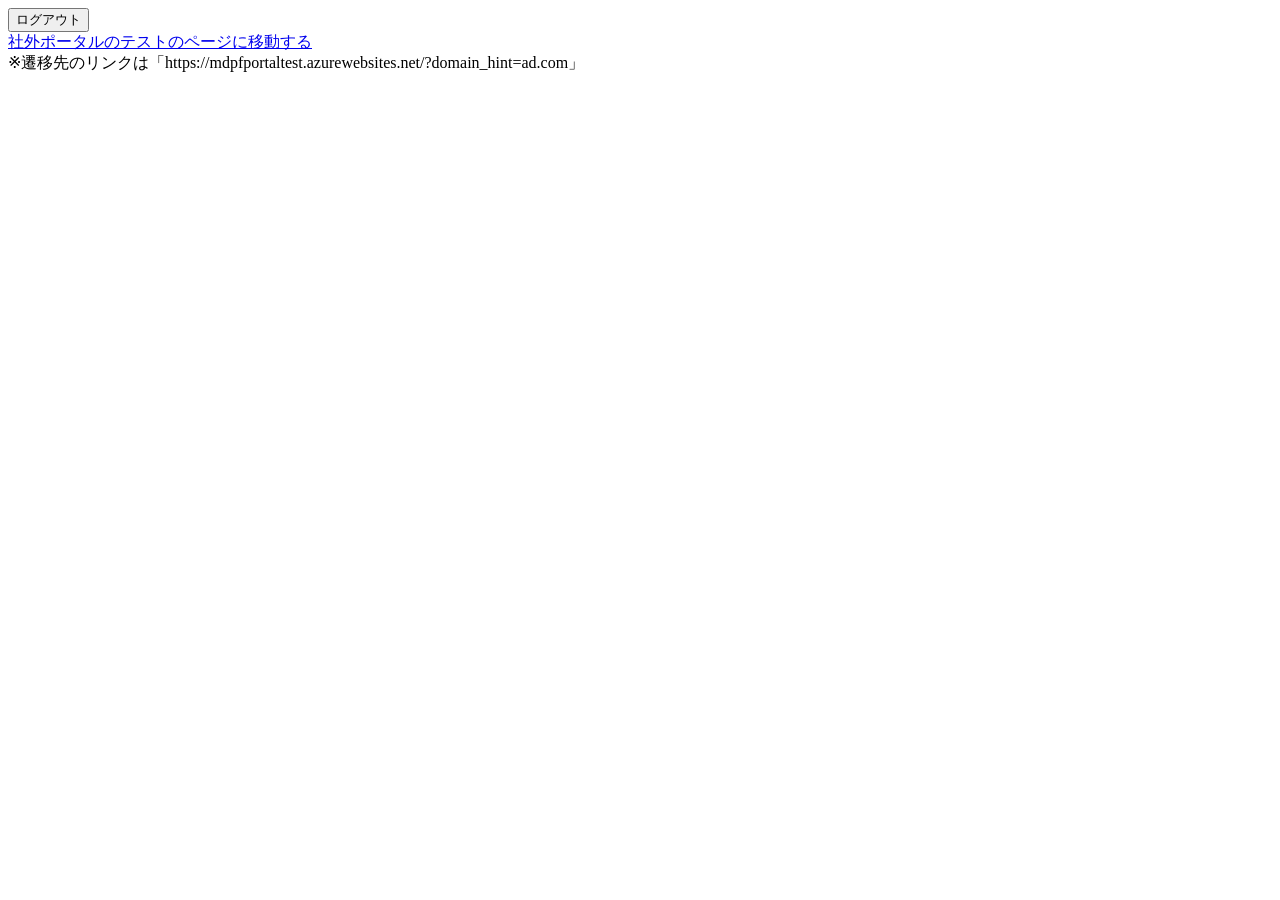
<file: index.html>
<!DOCTYPE html>
<html lang="en">

<head>
    <meta charset="UTF-8">
    <meta name="viewport" content="width=device-width, initial-scale=1.0">
    <title>Logout and Link Demo</title>
</head>

<body>

    <!-- ログアウトボタン -->
    <button id="logoutButton">ログアウト</button><br>

    <!-- 指定されたURLへのリンク -->
    <a href="https://mdpfportaltest.azurewebsites.net/?domain_hint=ad.com">社外ポータルのテストのページに移動する</a><br>
    ※遷移先のリンクは「https://mdpfportaltest.azurewebsites.net/?domain_hint=ad.com」

    <script>
        /*
         * ログアウト処理
         * ログアウトボタン選択後のログアウト処理を定義する
         * なお、logoutの動作はstaticwebapps.jsonの機能で制御する
         */
        document.addEventListener('DOMContentLoaded', function() {
            document.getElementById('logoutButton').addEventListener('click', function() {
                window.location.href = "/.auth/logout?post_logout_redirect_uri=/index.html";
            });
        });
    </script>

</body>

</html>
</file>
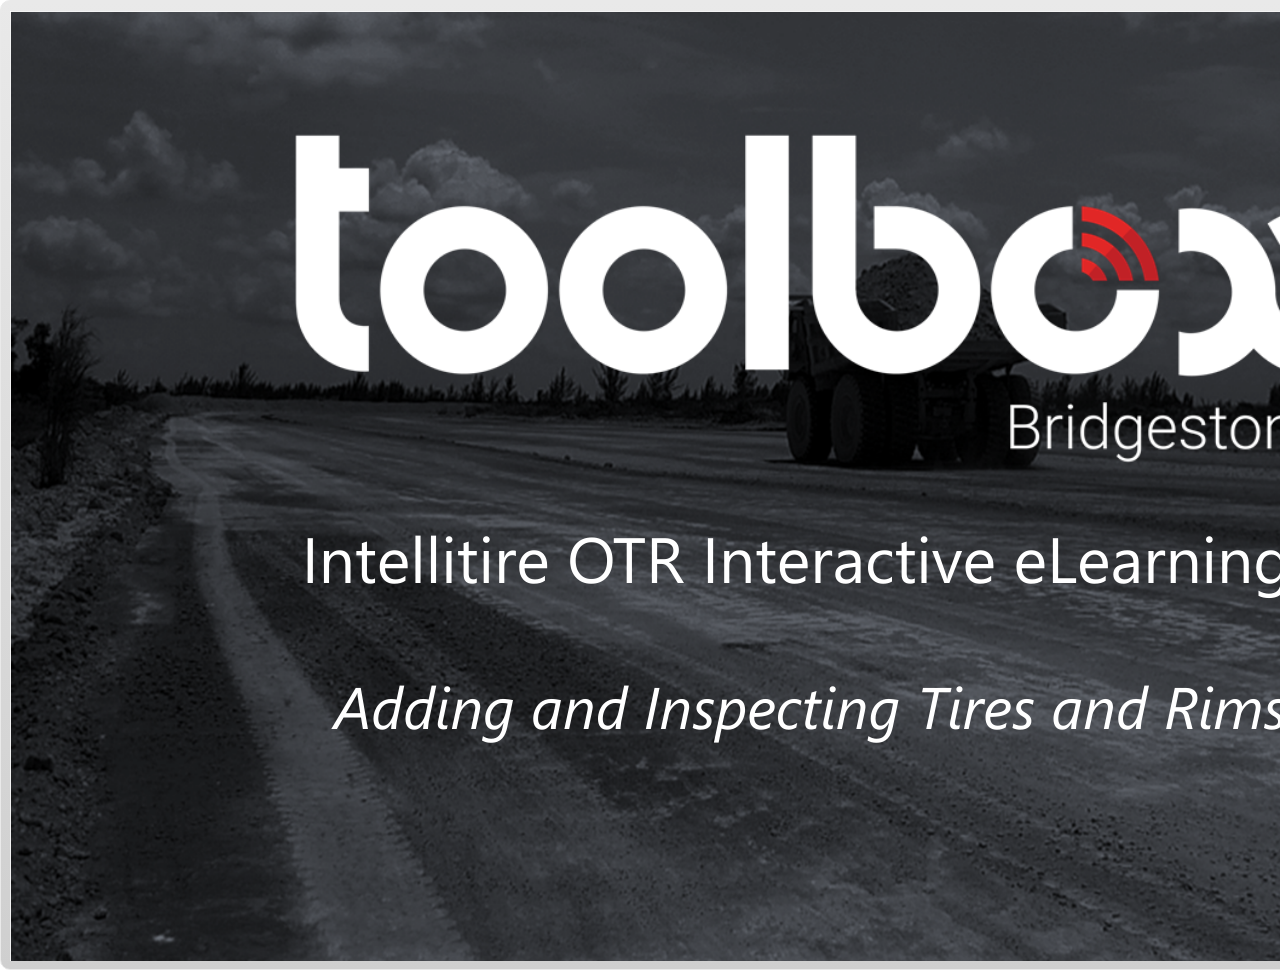
<file: assets/Storylinehtml/story.html>
﻿<!doctype html>
<html lang="en-US">
<head>
  <meta charset="utf-8">
  <!-- Created using Storyline 3 - http://www.articulate.com  -->
  <!-- version: 3.20.30234.0 -->
  <title>Toolbox Yard Check Interactive Learning - Web Application Features Part 1</title>
  <meta http-equiv="x-ua-compatible" content="IE=edge"/>
  <meta name="viewport" content="width=device-width,initial-scale=1,user-scalable=no,shrink-to-fit=no,minimal-ui"/>
  <meta name="apple-mobile-web-app-capable" content="yes"/>
  <style>
    html, body { height: 100%; padding: 0; margin: 0 }
    #app { height: 100%; width: 100%; }
  </style>

  <script>
    window.DS = {};
    window.globals = {
      DATA_PATH_BASE: '',
      HAS_FRAME: true,
      HAS_SLIDE: true,

      lmsPresent: false,
      tinCanPresent: false,
      cmi5Present: false,
      aoSupport: false,
      scale: 'noscale',
      captureRc: false,
      browserSize: 'optimal',
      bgColor: '#FFFFFF',
      features: '',
      themeName: 'classic',
      preloaderColor: '#FFFFFF',
      suppressAnalytics: false,
      productChannel: 'perpetual',
      publishSource: 'storyline',
      aid: '',
      cid: '9b5d760a-bfca-4e98-a869-bd3fcc1120fc',
      playerVersion: '3.20.30234.0',
      publishTimestamp: '2023-05-08T06:46:45.5855127Z',
      maxIosVideoElements: 10,
      connectionSettings: { },

      
      parseParams: function(qs) {
        if (window.globals.parsedParams != null) {
          return window.globals.parsedParams;
        }
        qs = (qs || window.location.search.substr(1)).split('+').join(' ');
        var params = {},
            tokens,
            re = /[?&]?([^=]+)=([^&]*)/g;

        while (tokens = re.exec(qs)) {
          params[decodeURIComponent(tokens[1]).trim()] =
            decodeURIComponent(tokens[2]).trim();
        }
        window.globals.parsedParams = params;
        return params;
      }

    };
  </script>
  <script>
    var isIe11 = ('ActiveXObject' in window || window.MSBlobBuilder != null)
      && window.msCrypto != null && !window.ActiveXObject;
    if (isIe11) {
      window.globals.unsupportedBrowser = true;
      document.write(atob('[base64]'));
    }
  </script>
  
  <script>window.THREE = { };</script>
  
</head>
<body style="background: #FFFFFF" class="cs-HTML theme-classic">
  <!-- 360 -->
  <script>!function(){var e,i=/iPhone/i,o=/iPod/i,n=/iPad/i,t=/\biOS-universal(?:.+)Mac\b/i,r=/\bAndroid(?:.+)Mobile\b/i,a=/Android/i,d=/(?:SD4930UR|\bSilk(?:.+)Mobile\b)/i,p=/Silk/i,l=/Windows Phone/i,u=/\bWindows(?:.+)ARM\b/i,b=/BlackBerry/i,s=/BB10/i,c=/Opera Mini/i,f=/\b(CriOS|Chrome)(?:.+)Mobile/i,h=/Mobile(?:.+)Firefox\b/i,v=function(e){return void 0!==e&&"MacIntel"===e.platform&&"number"==typeof e.maxTouchPoints&&e.maxTouchPoints>1&&"undefined"==typeof MSStream};e=function(e){var m={userAgent:"",platform:"",maxTouchPoints:0};e||"undefined"==typeof navigator?"string"==typeof e?m.userAgent=e:e&&e.userAgent&&(m={userAgent:e.userAgent,platform:e.platform,maxTouchPoints:e.maxTouchPoints||0}):m={userAgent:navigator.userAgent,platform:navigator.platform,maxTouchPoints:navigator.maxTouchPoints||0};var g=m.userAgent,y=g.split("[FBAN");void 0!==y[1]&&(g=y[0]),void 0!==(y=g.split("Twitter"))[1]&&(g=y[0]);var A=function(e){return function(i){return i.test(e)}}(g),w={apple:{phone:A(i)&&!A(l),ipod:A(o),tablet:!A(i)&&(A(n)||v(m))&&!A(l),universal:A(t),device:(A(i)||A(o)||A(n)||A(t)||v(m))&&!A(l)},amazon:{phone:A(d),tablet:!A(d)&&A(p),device:A(d)||A(p)},android:{phone:!A(l)&&A(d)||!A(l)&&A(r),tablet:!A(l)&&!A(d)&&!A(r)&&(A(p)||A(a)),device:!A(l)&&(A(d)||A(p)||A(r)||A(a))||A(/\bokhttp\b/i)},windows:{phone:A(l),tablet:A(u),device:A(l)||A(u)},other:{blackberry:A(b),blackberry10:A(s),opera:A(c),firefox:A(h),chrome:A(f),device:A(b)||A(s)||A(c)||A(h)||A(f)},any:!1,phone:!1,tablet:!1};return w.any=w.apple.device||w.android.device||w.windows.device||w.other.device,w.phone=w.apple.phone||w.android.phone||w.windows.phone,w.tablet=w.apple.tablet||w.android.tablet||w.windows.tablet,w}(),"object"==typeof exports&&"undefined"!=typeof module?module.exports=e:"function"==typeof define&&define.amd?define((function(){return e})):this.isMobile=e}();
    window.isMobile.apple.tablet = window.isMobile.apple.tablet ||
      (navigator.platform === 'MacIntel' && navigator.maxTouchPoints > 1);
    window.isMobile.apple.device = window.isMobile.apple.device || window.isMobile.apple.tablet;
    window.isMobile.tablet = window.isMobile.tablet || window.isMobile.apple.tablet;
    window.isMobile.any = window.isMobile.any || window.isMobile.apple.tablet;
  </script>

  <div id="focus-sink" tabindex="-1"></div>

  <div id="preso"></div>
  <script>
    (function() {

      var classTypes = [ 'desktop', 'mobile', 'phone', 'tablet' ];

      var addDeviceClasses = function(prefix, testObj) {
        var curr, i;
        for (i = 0; i < classTypes.length; i++) {
          curr = classTypes[i];
          if (testObj[curr]) {
            document.body.classList.add(prefix + curr);
          }
        }
      };

      var params = window.globals.parseParams(),
          isDevicePreview = params.devicepreview === '1',
          isPhoneOverride = params.deviceType === 'phone' || (isDevicePreview && params.phone == '1'),
          isTabletOverride = (params.deviceType === 'tablet' || isDevicePreview) && !isPhoneOverride,
          isMobileOverride = isPhoneOverride || isTabletOverride;

      var deviceView = {
        desktop: !window.isMobile.any && !isMobileOverride,
        mobile: window.isMobile.any || isMobileOverride,
        phone: isPhoneOverride || (window.isMobile.phone && !isTabletOverride),
        tablet: isTabletOverride || window.isMobile.tablet
      };

      window.globals.deviceView = deviceView;
      window.isMobile.desktop = !window.isMobile.any;
      window.isMobile.mobile = window.isMobile.any;

      addDeviceClasses('view-', deviceView);

    })();
  </script>
  
  <script src='story_content/user.js' type=text/javascript></script>
  <div class="slide-loader"></div>

  <script>
    if (window.globals.deviceView.isMobile) { var doc = document, loader = doc.body.querySelector('.slide-loader'); [ 1, 2, 3 ].forEach(function(n) { var d = doc.createElement('div'); d.style.backgroundColor = window.globals.preloaderColor; d.classList.add('mobile-loader-dot'); d.classList.add('dot' + n); loader.appendChild(d); }); }
  </script>

  <div class="mobile-load-title-overlay" style="display: none">
    <div class="mobile-load-title">Toolbox Yard Check Interactive Learning - Web Application Features Part 1</div>
  </div>

  <div class="mobile-chrome-warning"></div>

  
<style>
  .warn-connection-dialog {
    display: none;
    background: transparent;
    pointer-events: none;
    position: fixed;
    left: 0;
    top: 0;
    width: 100%;
    height: 100%;
    z-index: 999;
  }

  .warn-connection-content {
    border-radius: 4px;
    background: white;
    border: 1px solid #E7E7E7;
    color: #333333;
    box-shadow: 0 2px 4px rgba(0, 0, 0, 0.25);
    transition: all 150ms ease-out;
    position: absolute;
    white-space: nowrap;
  }

  .view-phone.is-landscape .warn-connection-content {
    left: 23px;
    bottom: 23px;
  }

  .view-tablet.is-landscape .warn-connection-content {
    left: 50%;
    top: 20px;
    transform: translateX(-50%);
  }

  .is-portrait .warn-connection-content {
    transform: translate(-50%, calc(-100% - 15px));
  }

  .warn-connection-content p {
    display: inline-block;
    margin: 0 8px 0 0;
    line-height: 33px;
    font-size: 11px;
  }

  .warn-connection-content svg {
    position: relative;
    vertical-align: middle;
    margin: 0 2px 2px 8px;
  }

  .view-desktop .warn-connection-content {
    left: 1.5em;
    bottom: 1.5em;
  }

  .view-desktop .warn-connection-content p {
    font-size: 1.1em;
  }

  .is-offline .warn-connection-dialog {
    display: block;
  }

  .is-offline .cs-panel * {
    pointer-events: none !important;
  }

  .is-offline .cs-panel {
    pointer-events: all !important;
  }

  .is-offline #nav-controls * {
    pointer-events: none !important;
  }

  .is-offline #nav-controls {
    pointer-events: all !important;
  }
</style>

<div class="warn-connection-dialog">
  <div class="warn-connection-content">
    <svg width="17" height="15" viewBox="0 0 17 15" xmlns="http://www.w3.org/2000/svg">
      <path fill="#8F0000" stroke="white" d="M16.07,12.98 L15.88,12.23 L9.51,1.21 C8.97,0.26,7.6,0.26,7.06,1.21 L0.69,12.23 C0.15,13.16,0.81,14.36,1.91,14.36 H14.65 C15.47,14.36,16.05,13.7,16.07,12.98 Z"/>
      <path fill="white" stroke="white" d="M8.58,5.5 C8.35,5.28,8.5,5.35,8.21,5.32 C8.09,5.35,7.97,5.49,7.96,5.67 C7.97,5.79,7.98,5.92,7.98,6.04 L7.98,6.04 C7.99,6.17,8,6.31,8.01,6.43 L8.01,6.44 C8.03,6.92,8.06,7.41,8.09,7.9 L8.09,7.9 C8.12,8.39,8.14,8.88,8.17,9.37 C8.17,9.39,8.18,9.42,8.2,9.44 C8.23,9.46,8.25,9.47,8.28,9.47 C8.31,9.47,8.34,9.46,8.35,9.44 C8.37,9.43,8.38,9.4,8.39,9.35 L8.39,9.34 C8.39,9.24,8.4,9.15,8.4,9.05 L8.4,9.05 C8.41,8.96,8.41,8.86,8.42,8.75 C8.43,8.44,8.45,8.12,8.47,7.81 L8.47,7.81 C8.49,7.49,8.51,7.18,8.53,6.87 C8.55,6.46,8.56,6.05,8.59,5.64 L8.6,5.62 C8.6,5.57,8.59,5.53,8.58,5.5 L8.21,5.32 Z"/>
      <circle fill="white" stroke="white" cx="8.3" cy="11.35" r="0.3"/>
    </svg>
    <p>You are offline. Trying to reconnect...</p>
  </div>
</div>

<script>
  (function() {
    window.DS.connection = {
      warningShown: false,
      assets: {},
      loadingAssetGroup: false,
      retryDelay: 500
    };

    // @TODO this is POC code and can be cleaned up a bit more if we move forward
    // with the feature



    // The `window.globals.features` variable must be set in `webpack.dev.config` when testing locally - it is not enough
    // to have it in the data - but it must be set there as well.
    var useConnectionMessages = window.AbortController != null &&
      window.location.protocol != 'file:' &&
      window.globals.features.indexOf('ConnectionMessages') != -1;

    window.DS.connection.useConnectionMessages = useConnectionMessages

    var assetCount = 0;
    var checkLoadedId;
    var connectionSettings = window.globals.connectionSettings;

    if (useConnectionMessages && connectionSettings != null) {
      var contentEl = document.querySelector('.warn-connection-content');
      var messageEl = contentEl.querySelector('p')

      if (connectionSettings.useDarkTheme) {
        contentEl.style.borderColor = '#BABBBA';
        contentEl.style.backgroundColor = '#282828';
        contentEl.style.color = '#FFFFFF';
      }

      if (connectionSettings.message != null) {
        messageEl.textContent = window.decodeURIComponent(connectionSettings.message);
      }
    }

    function checkAssetsReady() {
      for (var i in DS.connection.assets) {
        if (!DS.connection.assets[i].success) {
          return false;
        }
      }
      return true;
    }

    function stopAssetGroup() {
      if (!useConnectionMessages) { return; }

      assetCount = 0;

      DS.connection.oldAssetGroup = DS.connection.assets;
      DS.connection.assets = {};
      DS.connection.loadingAssetGroup = false;
      clearInterval(checkLoadedId);
    }

    function startAssetGroup() {
      if (!useConnectionMessages) { return; }
      var ticks = 0;
      clearInterval(checkLoadedId);
      checkLoadedId = setInterval(function() {
        var loaded = 0;
        if (assetCount === 0 && loaded === 0) {
          clearInterval(checkLoadedId);
          return;
        }

        for (var i in DS.connection.assets) {
          if (DS.connection.assets[i].success) {
            loaded++;
          }
        }

        if (assetCount === loaded && checkAssetsReady()) {
          for (var i in DS.connection.assets) {
            if (DS.connection.assets[i].action) {
              DS.connection.assets[i].action();
            }
          }
          hideWarning();
          stopAssetGroup();
        }
      }, 100)
    }

    function requiredAsset(url, action, retry, type) {
      if (!useConnectionMessages) { return; }
      if (DS.connection.assets[url]) { return; }

      DS.connection.assets[url] = {
        success: false, action: action, retry: retry, type: type
      };
      assetCount = Object.keys(DS.connection.assets).length;
      if (!DS.connection.loadingAssetGroup) {
        startAssetGroup();
      }
      DS.connection.loadingAssetGroup = true;
    }

    function assetLoaded(url) {
      if (!useConnectionMessages) { return; }
      if (DS.connection.assets[url]) {
        DS.connection.assets[url].success = true;
      }
    }

    function assetFailed(url) {
      if (!useConnectionMessages) { return; }
      if (!DS.connection.assets[url]) {
        if (/\.js$/.test(url)) {
          setTimeout(function() {
            if (DS.connection.lastSlideLoaded != null) {
              DS.connection.lastSlideLoaded();
            }
          }, DS.connection.retryDelay);
        }
        return;
      }
      if (!DS.connection.warningShown) { showWarning(); }
      if (DS.connection.assets[url].retry) {
        setTimeout(function() {
          if (!DS.connection.assets[url].success) {
            DS.connection.assets[url].retry()
          }
        }, DS.connection.retryDelay);
      }
    }

    function hideWarning() {
      document.body.classList.remove('is-offline');
      DS.connection.warningShown = false;
    }
    DS.connection.hideWarning = hideWarning

    function showWarning(btn) {
      document.body.classList.add('is-offline')
      DS.connection.warningShown = true;
      updateWarningPosition();
    }

    function updateWarningPosition() {
      if (!DS.connection.warningShown) {
        return;
      }

      var isPortrait = document.body.classList.contains('is-portrait');
      var warningEl = document.querySelector('.warn-connection-content');

      if (isPortrait) {
        var slide = document.querySelector('.primary-slide');
        var slideRect = slide.getBoundingClientRect();

        warningEl.style.top = `${slideRect.top}px`
        warningEl.style.left = `${slideRect.left + slideRect.width / 2}px`
      } else {
        warningEl.style.top = null;
        warningEl.style.left = null;
      }

      window.requestAnimationFrame(updateWarningPosition);
    }

    // these will all be noops if the feature flag isn't set in
    // the data and `window.globals.features`
    DS.connection.requiredAsset = requiredAsset;
    DS.connection.assetLoaded = assetLoaded;
    DS.connection.assetFailed = assetFailed;
    DS.connection.stopAssetGroup = stopAssetGroup;
    DS.connection.startAssetGroup = startAssetGroup;
  })();
</script>


  <script>
    
    if (window.autoSpider && window.vInterfaceObject) {
      document.querySelector('.mobile-load-title-overlay').style.display = 'none';
    }
  </script>

  

  <link rel="stylesheet" href="html5/data/css/output.min.css" data-noprefix/>
</body>
<script src="html5/lib/scripts/bootstrapper.min.js"></script>
</html>
</file>
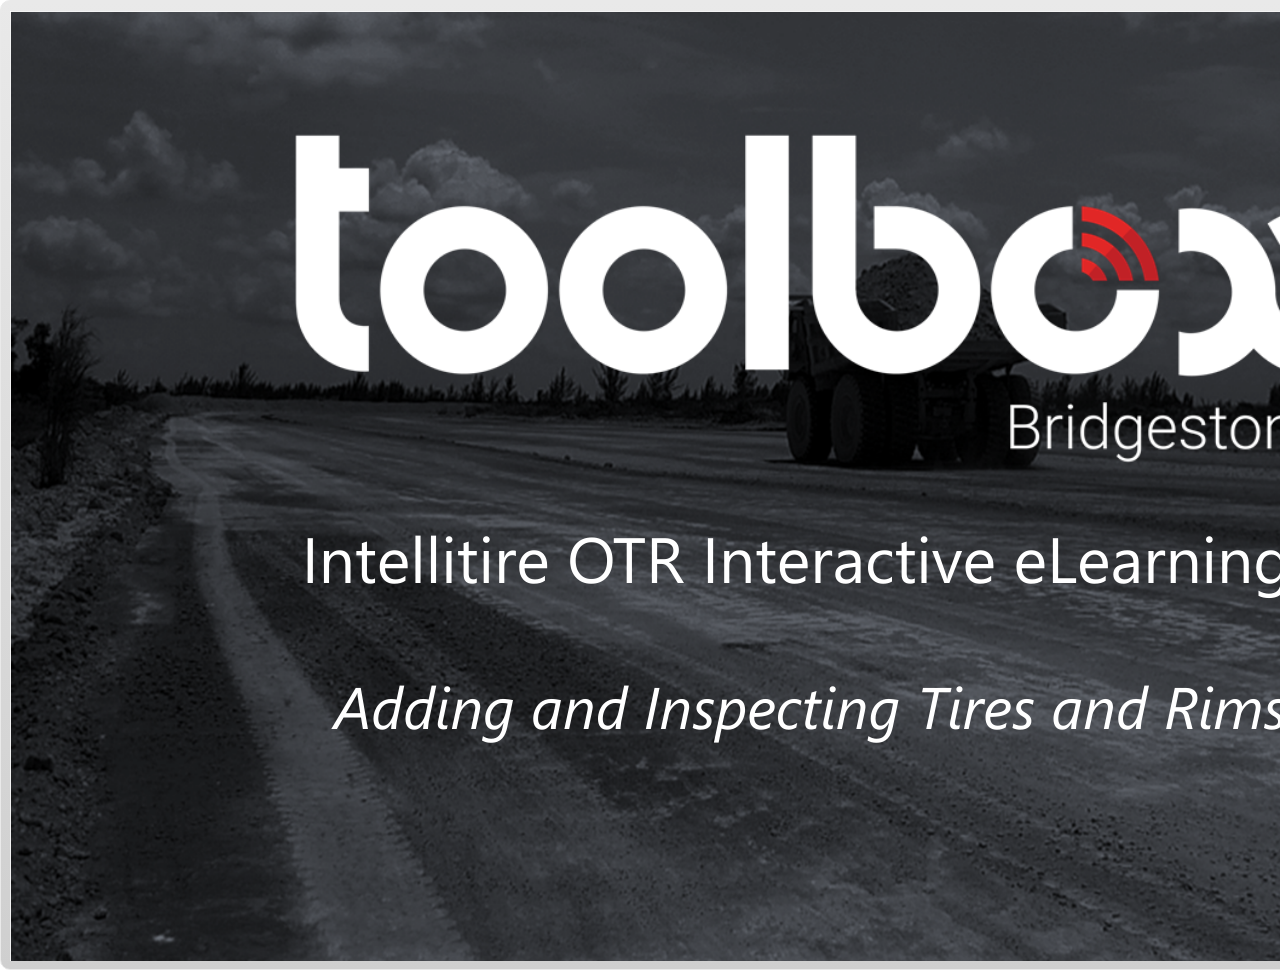
<file: assets/Storylinelms/story.html>
﻿<!doctype html>
<html lang="en-US">
<head>
  <meta charset="utf-8">
  <!-- Created using Storyline 3 - http://www.articulate.com  -->
  <!-- version: 3.20.30234.0 -->
  <title>Toolbox Yard Check Interactive Learning - Web Application Features Part 1</title>
  <meta http-equiv="x-ua-compatible" content="IE=edge"/>
  <meta name="viewport" content="width=device-width,initial-scale=1,user-scalable=no,shrink-to-fit=no,minimal-ui"/>
  <meta name="apple-mobile-web-app-capable" content="yes"/>
  <style>
    html, body { height: 100%; padding: 0; margin: 0 }
    #app { height: 100%; width: 100%; }
  </style>

  <script>
    window.DS = {};
    window.globals = {
      DATA_PATH_BASE: '',
      HAS_FRAME: true,
      HAS_SLIDE: true,

      lmsPresent: false,
      tinCanPresent: false,
      cmi5Present: false,
      aoSupport: false,
      scale: 'noscale',
      captureRc: false,
      browserSize: 'optimal',
      bgColor: '#FFFFFF',
      features: '',
      themeName: 'classic',
      preloaderColor: '#FFFFFF',
      suppressAnalytics: false,
      productChannel: 'perpetual',
      publishSource: 'storyline',
      aid: '',
      cid: '9b5d760a-bfca-4e98-a869-bd3fcc1120fc',
      playerVersion: '3.20.30234.0',
      publishTimestamp: '2023-05-08T06:51:16.7154910Z',
      maxIosVideoElements: 10,
      connectionSettings: { },

      
      parseParams: function(qs) {
        if (window.globals.parsedParams != null) {
          return window.globals.parsedParams;
        }
        qs = (qs || window.location.search.substr(1)).split('+').join(' ');
        var params = {},
            tokens,
            re = /[?&]?([^=]+)=([^&]*)/g;

        while (tokens = re.exec(qs)) {
          params[decodeURIComponent(tokens[1]).trim()] =
            decodeURIComponent(tokens[2]).trim();
        }
        window.globals.parsedParams = params;
        return params;
      }

    };
  </script>
  <script>
    var isIe11 = ('ActiveXObject' in window || window.MSBlobBuilder != null)
      && window.msCrypto != null && !window.ActiveXObject;
    if (isIe11) {
      window.globals.unsupportedBrowser = true;
      document.write(atob('[base64]'));
    }
  </script>
  
  <script>window.THREE = { };</script>
  
</head>
<body style="background: #FFFFFF" class="cs-HTML theme-classic">
  <!-- 360 -->
  <script>!function(){var e,i=/iPhone/i,o=/iPod/i,n=/iPad/i,t=/\biOS-universal(?:.+)Mac\b/i,r=/\bAndroid(?:.+)Mobile\b/i,a=/Android/i,d=/(?:SD4930UR|\bSilk(?:.+)Mobile\b)/i,p=/Silk/i,l=/Windows Phone/i,u=/\bWindows(?:.+)ARM\b/i,b=/BlackBerry/i,s=/BB10/i,c=/Opera Mini/i,f=/\b(CriOS|Chrome)(?:.+)Mobile/i,h=/Mobile(?:.+)Firefox\b/i,v=function(e){return void 0!==e&&"MacIntel"===e.platform&&"number"==typeof e.maxTouchPoints&&e.maxTouchPoints>1&&"undefined"==typeof MSStream};e=function(e){var m={userAgent:"",platform:"",maxTouchPoints:0};e||"undefined"==typeof navigator?"string"==typeof e?m.userAgent=e:e&&e.userAgent&&(m={userAgent:e.userAgent,platform:e.platform,maxTouchPoints:e.maxTouchPoints||0}):m={userAgent:navigator.userAgent,platform:navigator.platform,maxTouchPoints:navigator.maxTouchPoints||0};var g=m.userAgent,y=g.split("[FBAN");void 0!==y[1]&&(g=y[0]),void 0!==(y=g.split("Twitter"))[1]&&(g=y[0]);var A=function(e){return function(i){return i.test(e)}}(g),w={apple:{phone:A(i)&&!A(l),ipod:A(o),tablet:!A(i)&&(A(n)||v(m))&&!A(l),universal:A(t),device:(A(i)||A(o)||A(n)||A(t)||v(m))&&!A(l)},amazon:{phone:A(d),tablet:!A(d)&&A(p),device:A(d)||A(p)},android:{phone:!A(l)&&A(d)||!A(l)&&A(r),tablet:!A(l)&&!A(d)&&!A(r)&&(A(p)||A(a)),device:!A(l)&&(A(d)||A(p)||A(r)||A(a))||A(/\bokhttp\b/i)},windows:{phone:A(l),tablet:A(u),device:A(l)||A(u)},other:{blackberry:A(b),blackberry10:A(s),opera:A(c),firefox:A(h),chrome:A(f),device:A(b)||A(s)||A(c)||A(h)||A(f)},any:!1,phone:!1,tablet:!1};return w.any=w.apple.device||w.android.device||w.windows.device||w.other.device,w.phone=w.apple.phone||w.android.phone||w.windows.phone,w.tablet=w.apple.tablet||w.android.tablet||w.windows.tablet,w}(),"object"==typeof exports&&"undefined"!=typeof module?module.exports=e:"function"==typeof define&&define.amd?define((function(){return e})):this.isMobile=e}();
    window.isMobile.apple.tablet = window.isMobile.apple.tablet ||
      (navigator.platform === 'MacIntel' && navigator.maxTouchPoints > 1);
    window.isMobile.apple.device = window.isMobile.apple.device || window.isMobile.apple.tablet;
    window.isMobile.tablet = window.isMobile.tablet || window.isMobile.apple.tablet;
    window.isMobile.any = window.isMobile.any || window.isMobile.apple.tablet;
  </script>

  <div id="focus-sink" tabindex="-1"></div>

  <div id="preso"></div>
  <script>
    (function() {

      var classTypes = [ 'desktop', 'mobile', 'phone', 'tablet' ];

      var addDeviceClasses = function(prefix, testObj) {
        var curr, i;
        for (i = 0; i < classTypes.length; i++) {
          curr = classTypes[i];
          if (testObj[curr]) {
            document.body.classList.add(prefix + curr);
          }
        }
      };

      var params = window.globals.parseParams(),
          isDevicePreview = params.devicepreview === '1',
          isPhoneOverride = params.deviceType === 'phone' || (isDevicePreview && params.phone == '1'),
          isTabletOverride = (params.deviceType === 'tablet' || isDevicePreview) && !isPhoneOverride,
          isMobileOverride = isPhoneOverride || isTabletOverride;

      var deviceView = {
        desktop: !window.isMobile.any && !isMobileOverride,
        mobile: window.isMobile.any || isMobileOverride,
        phone: isPhoneOverride || (window.isMobile.phone && !isTabletOverride),
        tablet: isTabletOverride || window.isMobile.tablet
      };

      window.globals.deviceView = deviceView;
      window.isMobile.desktop = !window.isMobile.any;
      window.isMobile.mobile = window.isMobile.any;

      addDeviceClasses('view-', deviceView);

    })();
  </script>
  
  <script src='story_content/user.js' type=text/javascript></script>
  <div class="slide-loader"></div>

  <script>
    if (window.globals.deviceView.isMobile) { var doc = document, loader = doc.body.querySelector('.slide-loader'); [ 1, 2, 3 ].forEach(function(n) { var d = doc.createElement('div'); d.style.backgroundColor = window.globals.preloaderColor; d.classList.add('mobile-loader-dot'); d.classList.add('dot' + n); loader.appendChild(d); }); }
  </script>

  <div class="mobile-load-title-overlay" style="display: none">
    <div class="mobile-load-title">Toolbox Yard Check Interactive Learning - Web Application Features Part 1</div>
  </div>

  <div class="mobile-chrome-warning"></div>

  
<style>
  .warn-connection-dialog {
    display: none;
    background: transparent;
    pointer-events: none;
    position: fixed;
    left: 0;
    top: 0;
    width: 100%;
    height: 100%;
    z-index: 999;
  }

  .warn-connection-content {
    border-radius: 4px;
    background: white;
    border: 1px solid #E7E7E7;
    color: #333333;
    box-shadow: 0 2px 4px rgba(0, 0, 0, 0.25);
    transition: all 150ms ease-out;
    position: absolute;
    white-space: nowrap;
  }

  .view-phone.is-landscape .warn-connection-content {
    left: 23px;
    bottom: 23px;
  }

  .view-tablet.is-landscape .warn-connection-content {
    left: 50%;
    top: 20px;
    transform: translateX(-50%);
  }

  .is-portrait .warn-connection-content {
    transform: translate(-50%, calc(-100% - 15px));
  }

  .warn-connection-content p {
    display: inline-block;
    margin: 0 8px 0 0;
    line-height: 33px;
    font-size: 11px;
  }

  .warn-connection-content svg {
    position: relative;
    vertical-align: middle;
    margin: 0 2px 2px 8px;
  }

  .view-desktop .warn-connection-content {
    left: 1.5em;
    bottom: 1.5em;
  }

  .view-desktop .warn-connection-content p {
    font-size: 1.1em;
  }

  .is-offline .warn-connection-dialog {
    display: block;
  }

  .is-offline .cs-panel * {
    pointer-events: none !important;
  }

  .is-offline .cs-panel {
    pointer-events: all !important;
  }

  .is-offline #nav-controls * {
    pointer-events: none !important;
  }

  .is-offline #nav-controls {
    pointer-events: all !important;
  }
</style>

<div class="warn-connection-dialog">
  <div class="warn-connection-content">
    <svg width="17" height="15" viewBox="0 0 17 15" xmlns="http://www.w3.org/2000/svg">
      <path fill="#8F0000" stroke="white" d="M16.07,12.98 L15.88,12.23 L9.51,1.21 C8.97,0.26,7.6,0.26,7.06,1.21 L0.69,12.23 C0.15,13.16,0.81,14.36,1.91,14.36 H14.65 C15.47,14.36,16.05,13.7,16.07,12.98 Z"/>
      <path fill="white" stroke="white" d="M8.58,5.5 C8.35,5.28,8.5,5.35,8.21,5.32 C8.09,5.35,7.97,5.49,7.96,5.67 C7.97,5.79,7.98,5.92,7.98,6.04 L7.98,6.04 C7.99,6.17,8,6.31,8.01,6.43 L8.01,6.44 C8.03,6.92,8.06,7.41,8.09,7.9 L8.09,7.9 C8.12,8.39,8.14,8.88,8.17,9.37 C8.17,9.39,8.18,9.42,8.2,9.44 C8.23,9.46,8.25,9.47,8.28,9.47 C8.31,9.47,8.34,9.46,8.35,9.44 C8.37,9.43,8.38,9.4,8.39,9.35 L8.39,9.34 C8.39,9.24,8.4,9.15,8.4,9.05 L8.4,9.05 C8.41,8.96,8.41,8.86,8.42,8.75 C8.43,8.44,8.45,8.12,8.47,7.81 L8.47,7.81 C8.49,7.49,8.51,7.18,8.53,6.87 C8.55,6.46,8.56,6.05,8.59,5.64 L8.6,5.62 C8.6,5.57,8.59,5.53,8.58,5.5 L8.21,5.32 Z"/>
      <circle fill="white" stroke="white" cx="8.3" cy="11.35" r="0.3"/>
    </svg>
    <p>You are offline. Trying to reconnect...</p>
  </div>
</div>

<script>
  (function() {
    window.DS.connection = {
      warningShown: false,
      assets: {},
      loadingAssetGroup: false,
      retryDelay: 500
    };

    // @TODO this is POC code and can be cleaned up a bit more if we move forward
    // with the feature



    // The `window.globals.features` variable must be set in `webpack.dev.config` when testing locally - it is not enough
    // to have it in the data - but it must be set there as well.
    var useConnectionMessages = window.AbortController != null &&
      window.location.protocol != 'file:' &&
      window.globals.features.indexOf('ConnectionMessages') != -1;

    window.DS.connection.useConnectionMessages = useConnectionMessages

    var assetCount = 0;
    var checkLoadedId;
    var connectionSettings = window.globals.connectionSettings;

    if (useConnectionMessages && connectionSettings != null) {
      var contentEl = document.querySelector('.warn-connection-content');
      var messageEl = contentEl.querySelector('p')

      if (connectionSettings.useDarkTheme) {
        contentEl.style.borderColor = '#BABBBA';
        contentEl.style.backgroundColor = '#282828';
        contentEl.style.color = '#FFFFFF';
      }

      if (connectionSettings.message != null) {
        messageEl.textContent = window.decodeURIComponent(connectionSettings.message);
      }
    }

    function checkAssetsReady() {
      for (var i in DS.connection.assets) {
        if (!DS.connection.assets[i].success) {
          return false;
        }
      }
      return true;
    }

    function stopAssetGroup() {
      if (!useConnectionMessages) { return; }

      assetCount = 0;

      DS.connection.oldAssetGroup = DS.connection.assets;
      DS.connection.assets = {};
      DS.connection.loadingAssetGroup = false;
      clearInterval(checkLoadedId);
    }

    function startAssetGroup() {
      if (!useConnectionMessages) { return; }
      var ticks = 0;
      clearInterval(checkLoadedId);
      checkLoadedId = setInterval(function() {
        var loaded = 0;
        if (assetCount === 0 && loaded === 0) {
          clearInterval(checkLoadedId);
          return;
        }

        for (var i in DS.connection.assets) {
          if (DS.connection.assets[i].success) {
            loaded++;
          }
        }

        if (assetCount === loaded && checkAssetsReady()) {
          for (var i in DS.connection.assets) {
            if (DS.connection.assets[i].action) {
              DS.connection.assets[i].action();
            }
          }
          hideWarning();
          stopAssetGroup();
        }
      }, 100)
    }

    function requiredAsset(url, action, retry, type) {
      if (!useConnectionMessages) { return; }
      if (DS.connection.assets[url]) { return; }

      DS.connection.assets[url] = {
        success: false, action: action, retry: retry, type: type
      };
      assetCount = Object.keys(DS.connection.assets).length;
      if (!DS.connection.loadingAssetGroup) {
        startAssetGroup();
      }
      DS.connection.loadingAssetGroup = true;
    }

    function assetLoaded(url) {
      if (!useConnectionMessages) { return; }
      if (DS.connection.assets[url]) {
        DS.connection.assets[url].success = true;
      }
    }

    function assetFailed(url) {
      if (!useConnectionMessages) { return; }
      if (!DS.connection.assets[url]) {
        if (/\.js$/.test(url)) {
          setTimeout(function() {
            if (DS.connection.lastSlideLoaded != null) {
              DS.connection.lastSlideLoaded();
            }
          }, DS.connection.retryDelay);
        }
        return;
      }
      if (!DS.connection.warningShown) { showWarning(); }
      if (DS.connection.assets[url].retry) {
        setTimeout(function() {
          if (!DS.connection.assets[url].success) {
            DS.connection.assets[url].retry()
          }
        }, DS.connection.retryDelay);
      }
    }

    function hideWarning() {
      document.body.classList.remove('is-offline');
      DS.connection.warningShown = false;
    }
    DS.connection.hideWarning = hideWarning

    function showWarning(btn) {
      document.body.classList.add('is-offline')
      DS.connection.warningShown = true;
      updateWarningPosition();
    }

    function updateWarningPosition() {
      if (!DS.connection.warningShown) {
        return;
      }

      var isPortrait = document.body.classList.contains('is-portrait');
      var warningEl = document.querySelector('.warn-connection-content');

      if (isPortrait) {
        var slide = document.querySelector('.primary-slide');
        var slideRect = slide.getBoundingClientRect();

        warningEl.style.top = `${slideRect.top}px`
        warningEl.style.left = `${slideRect.left + slideRect.width / 2}px`
      } else {
        warningEl.style.top = null;
        warningEl.style.left = null;
      }

      window.requestAnimationFrame(updateWarningPosition);
    }

    // these will all be noops if the feature flag isn't set in
    // the data and `window.globals.features`
    DS.connection.requiredAsset = requiredAsset;
    DS.connection.assetLoaded = assetLoaded;
    DS.connection.assetFailed = assetFailed;
    DS.connection.stopAssetGroup = stopAssetGroup;
    DS.connection.startAssetGroup = startAssetGroup;
  })();
</script>


  <script>
    
    if (window.autoSpider && window.vInterfaceObject) {
      document.querySelector('.mobile-load-title-overlay').style.display = 'none';
    }
  </script>

  

  <link rel="stylesheet" href="html5/data/css/output.min.css" data-noprefix/>
</body>
<script src="html5/lib/scripts/bootstrapper.min.js"></script>
</html>
</file>
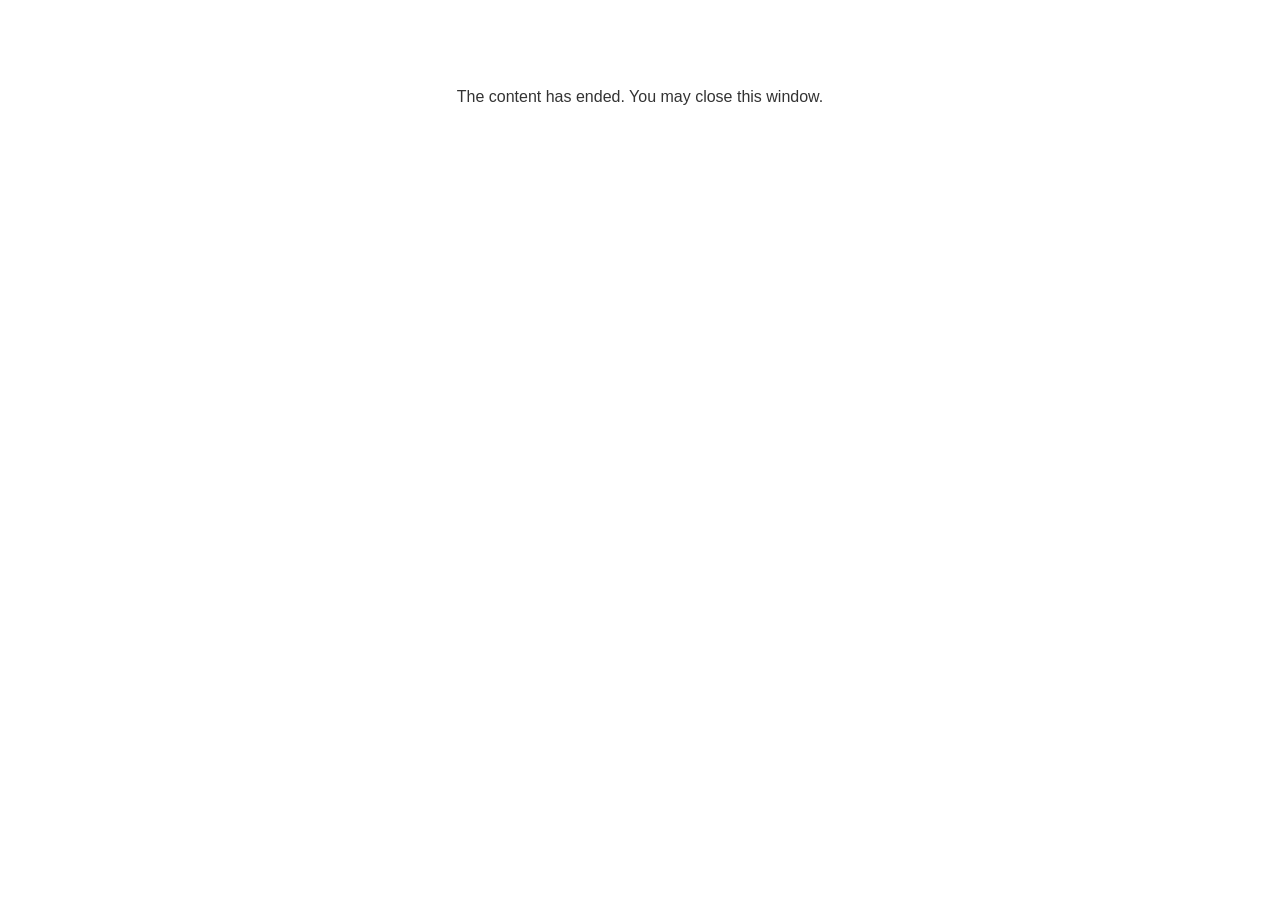
<file: assets/Storylinelms/lms/goodbye.html>
<!doctype html>
<html>
<body style="background-color: #ffffff;">

<p role="alert" style="color: #333333;font-family: Open Sans, articulate, tahoma, arial;font-size: medium;text-align: center;">
<br><br><br><br>
The content has ended. You may close this window.
</p>

</body>
</html>
</file>
